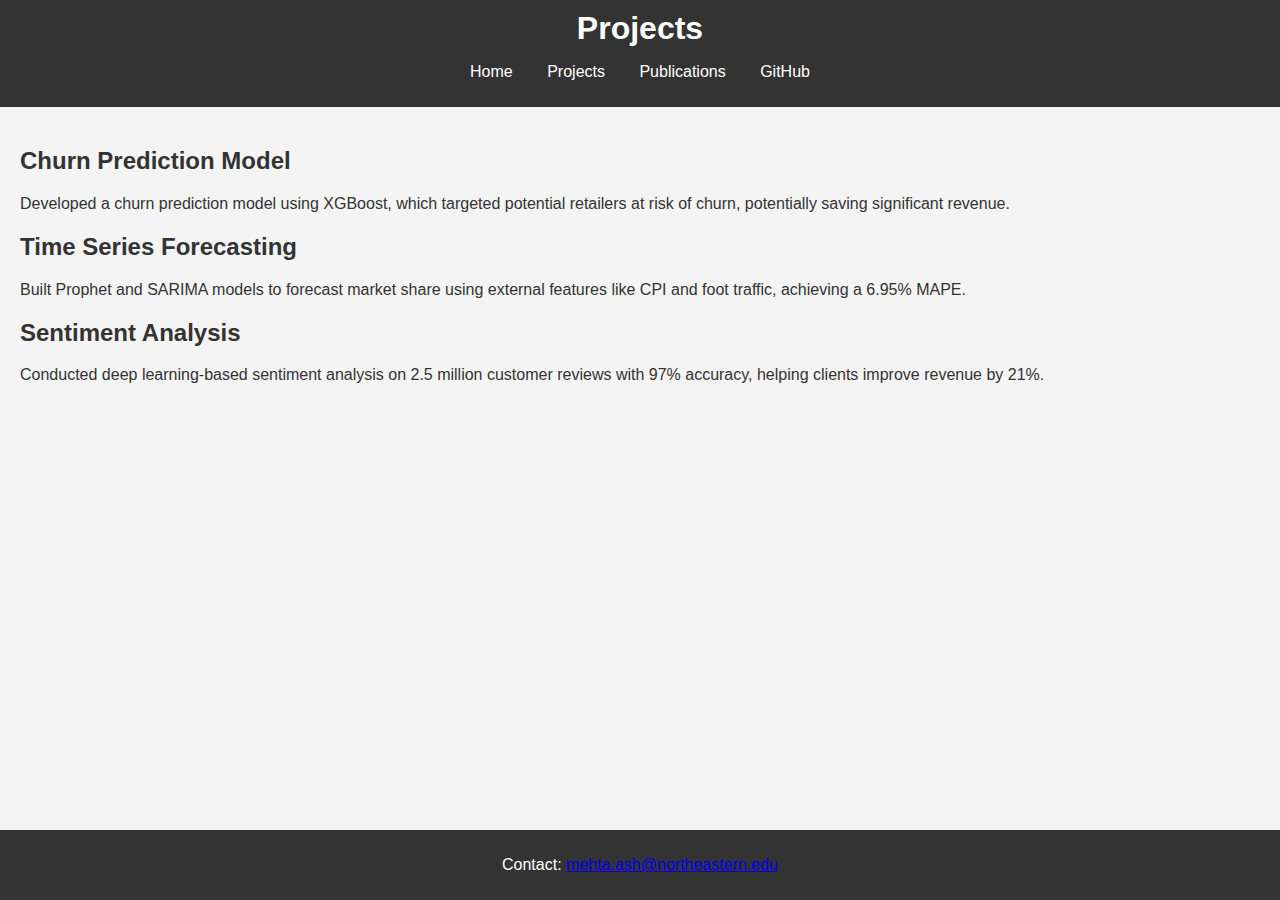
<file: projects.html>
<!DOCTYPE html>
<html lang="en">
<head>
  <meta charset="UTF-8">
  <meta name="viewport" content="width=device-width, initial-scale=1.0">
  <title>Projects | Ashir Mehta</title>
  <link rel="stylesheet" href="css/style.css">
</head>
<body>
  <header>
    <h1>Projects</h1>
    <nav>
      <ul>
        <li><a href="index.html">Home</a></li>
        <li><a href="projects.html">Projects</a></li>
        <li><a href="publications.html">Publications</a></li>
        <li><a href="https://github.com/ashirm1999" target="_blank">GitHub</a></li>
      </ul>
    </nav>
  </header>

  <section id="projects">
    <article>
      <h2>Churn Prediction Model</h2>
      <p>Developed a churn prediction model using XGBoost, which targeted potential retailers at risk of churn, potentially saving significant revenue.</p>
    </article>

    <article>
      <h2>Time Series Forecasting</h2>
      <p>Built Prophet and SARIMA models to forecast market share using external features like CPI and foot traffic, achieving a 6.95% MAPE.</p>
    </article>

    <article>
      <h2>Sentiment Analysis</h2>
      <p>Conducted deep learning-based sentiment analysis on 2.5 million customer reviews with 97% accuracy, helping clients improve revenue by 21%.</p>
    </article>
  </section>

  <footer>
    <p>Contact: <a href="mailto:mehta.ash@northeastern.edu">mehta.ash@northeastern.edu</a></p>
  </footer>
</body>
</html>
</file>
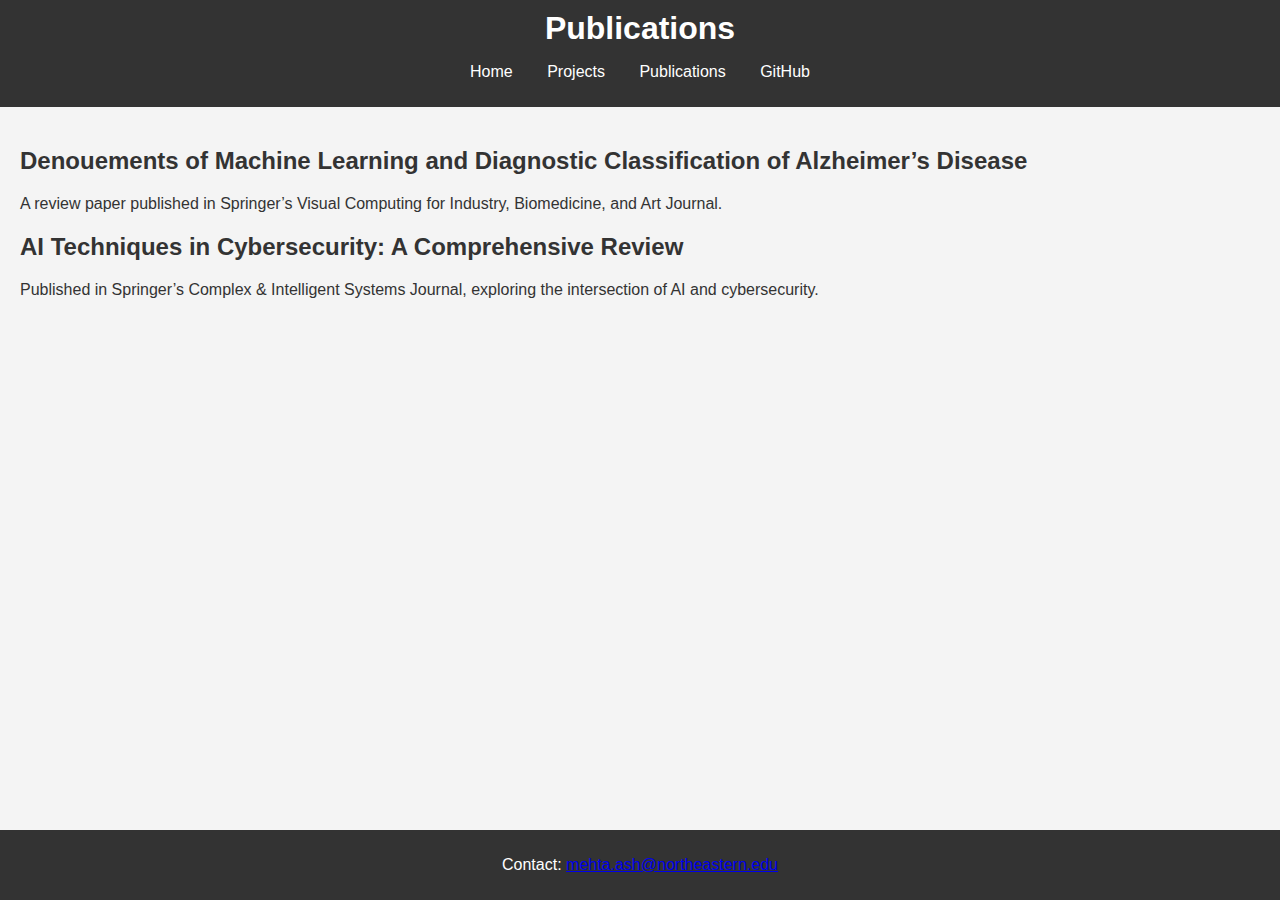
<file: publications.html>
<!DOCTYPE html>
<html lang="en">
<head>
  <meta charset="UTF-8">
  <meta name="viewport" content="width=device-width, initial-scale=1.0">
  <title>Publications | Ashir Mehta</title>
  <link rel="stylesheet" href="css/style.css">
</head>
<body>
  <header>
    <h1>Publications</h1>
    <nav>
      <ul>
        <li><a href="index.html">Home</a></li>
        <li><a href="projects.html">Projects</a></li>
        <li><a href="publications.html">Publications</a></li>
        <li><a href="https://github.com/ashirm1999" target="_blank">GitHub</a></li>
      </ul>
    </nav>
  </header>

  <section id="publications">
    <article>
      <h2>Denouements of Machine Learning and Diagnostic Classification of Alzheimer’s Disease</h2>
      <p>A review paper published in Springer’s Visual Computing for Industry, Biomedicine, and Art Journal.</p>
    </article>

    <article>
      <h2>AI Techniques in Cybersecurity: A Comprehensive Review</h2>
      <p>Published in Springer’s Complex & Intelligent Systems Journal, exploring the intersection of AI and cybersecurity.</p>
    </article>
  </section>

  <footer>
    <p>Contact: <a href="mailto:mehta.ash@northeastern.edu">mehta.ash@northeastern.edu</a></p>
  </footer>
</body>
</html>
</file>
<file: css/style.css>
body {
    font-family: Arial, sans-serif;
    background-color: #f4f4f4;
    color: #333;
    margin: 0;
    padding: 0;
  }
  
  header {
    background-color: #333;
    color: white;
    padding: 10px 0;
    text-align: center;
  }
  
  h1 {
    margin: 0;
  }
  
  nav ul {
    list-style: none;
    padding: 0;
  }
  
  nav ul li {
    display: inline;
    margin: 0 15px;
  }
  
  nav ul li a {
    color: white;
    text-decoration: none;
  }
  
  section {
    padding: 20px;
  }
  
  footer {
    background-color: #333;
    color: white;
    text-align: center;
    padding: 10px 0;
    position: fixed;
    width: 100%;
    bottom: 0;
  }
</file>
